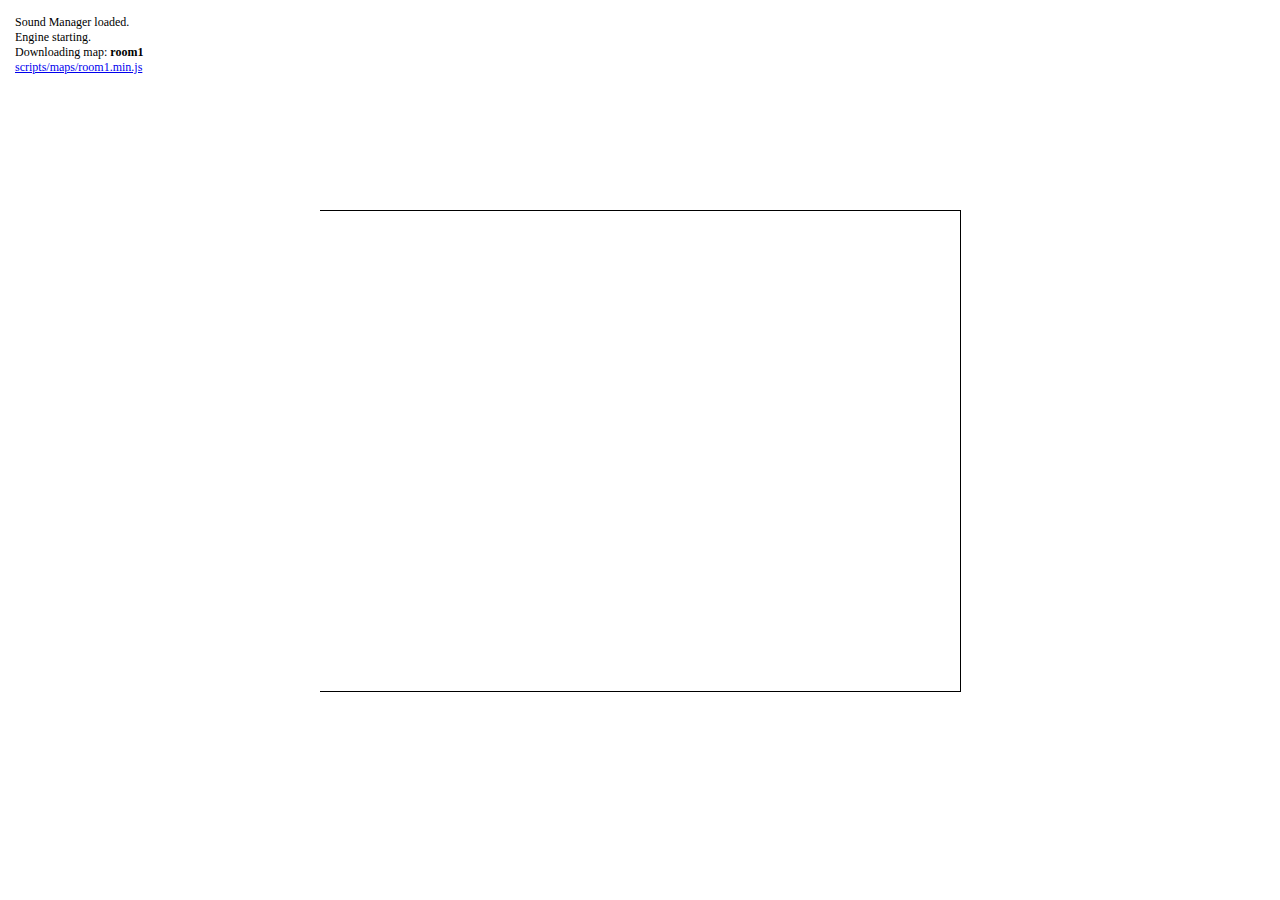
<file: index.html>
<!---------------------------------------------!>
<!                                             !>
<!   Copyright (c) 2011-2012, Charles Stover   !>
<!             All Rights Reserved             !>
<!                                             !>
<!---------------------------------------------->
<!DOCTYPE html>
<html>
	<head>
		<title>Gaming Medley Engine</title>
		<link href="index.css" media="screen" rel="stylesheet" type="text/css" />
		<script src="scripts/jquery-1.7.2.min.js" type="text/javascript"></script>
		<script src="scripts/soundmanager2-nodebug-jsmin.js" type="text/javascript"></script>
	</head>
	<body>
		<div id="gamengine"></div>
		<div id="debug"><div></div></div>
		<script src="scripts/gamengine.simple.js" type="text/javascript"></script>
	</body>
</html>
</file>
<file: index.css>
body {
	text-align: center;
}

.character {
	background-position: 0 0;
	background-repeat: no-repeat;
	position: relative;
}

.choice {
	background-color: #ffffff;
	border: 3px dashed #808080;
	float: right;
	padding: 16px 16px 16px 24px;
	position: relative;
	right: 16px;
	top: 16px;
}

	.choice li {
		list-style-image: url("../images/choice/arrow.gif");
		list-style-position: outside;
		list-style-type: none;
	}

		.choice li.selected {
			list-style-image: url("../images/choice/arrow-selected.gif");
		}

#credits {
	background-color: #000000;
	color: #ffffff;
	font-family: "Comic Sans MS", "Comic Sans", cursive;
	font-size: 20px;
	font-weight: bold;
	height: 480px;
	text-align: center;
	width: 640px;
}

	#credits a {
		color: #ffffff;
	}

	#credits > div {
		position: relative;
	}

	#credits small {
		font-size: 12px;
	}

#debug {
	background-color: #ffffff;
	font-size: 12px;
	left: 0;
	margin: 0 auto;
	overflow-x: hidden;
	overflow-y: auto;
	position: absolute;
	top: 0;
	text-align: left;
}

	#debug > div {
		padding: 15px;
		/*white-space: pre;*/
	}

.error {
	color: #ff0000;
}

#gamengine {
	border: #000000 solid 1px;
	height: 480px;
	margin: 0 auto;
	overflow: hidden;
	text-align: left;
	width: 640px;
}

.hidden {
	display: none;
}

.message {
	background-color: #ffffff;
	background-position: 0 0;
	background-repeat: no-repeat;
	color: #000000;
	font-family: "Times New Roman", cursive;
	left: 0;
	position: relative;
	top: 0;
}

	.message > div {
		border: 2px dashed #c0c0c0;
		font-size: 18px;
		padding: 10px;
		text-align: center;
		white-space: pre;
	}

#notice {
	-moz-box-shadow: 3px 3px 10px #202020;
	-webkit-box-shadow: 3px 3px 10px #202020;
	background-color: #000000;
	box-shadow: 3px 3px 10px #202020;
	color: #e0e0e0;
	float: left;
	font-family: "Lucida Sans Unicode", "Lucida Grande", sans-serif;
	font-size: 12px;
	padding: 6px;
	position: relative;
}

.overlay {
	background-position: 0 0;
	background-repeat: no-repeat;
	height: 480px;
	margin-bottom: -480px;
	margin-right: -640px;
	position: relative;
	width: 640px;
}

#preloader {
	background-color: #000000;
	height: 480px;
	position: relative;
	width: 640px;
}

#preloader-area {
	display: none;
}

#preloader-bar2 {
	background-position: 0 -24px;
	width: 0;
}

.preloader-item {
	background-image: url("../images/preloader/item.gif");
	background-position: 8px 0;
	background-repeat: no-repeat;
	float: left;
	height: 8px;
	margin-top: 4px;
	width: 16px;
}

	.preloader-item.loaded {
		background-position: 8px -8px;
	}

#preloader-items {
	height: 8px;
	margin-bottom: -8px;
	text-align: left;
	top: 248px;
}

#preloader-percent {
	background-color: #000000;
	bottom: 0;
	color: #ffffff;
	font-size: 40px;
	padding-bottom: 20px;
	position: absolute;
	right: 0;
	width: 25%;
	z-index: 1000;
}

#preloader-quick {
	left: 0;
	position: relative;
	top: 0;
}

#preloader-round {
	background-image: url("../images/preloader/round.gif");
}

#preloader-total {
	color: #ffffff;
	margin-left: -8px;
	text-align: right;
	top: 248px;
}

.say {
	position: relative;
	text-align: center;
}

	.say > * {
		position: absolute;
	}

	.say .corner {
		/*background-image: url("../images/say/corner/ffffff-000000.gif");*/
		background-repeat: no-repeat;
		height: 6px;
		width: 6px;
	}

		.say .corner.one {
			background-position: 0 0;
			left: 0;
			top: 0;
		}

		.say .corner.two {
			background-position: -6px 0;
			right: 0;
			top: 0;
		}

		.say .corner.three {
			background-position: 0 -6px;
			bottom: 0;
			left: 0;
		}

		.say .corner.four {
			background-position: -6px -6px;
			bottom: 0;
			right: 0;
		}

	.say .horizontal {
		/*background-image: url("../images/say/horizontal/ffffff-000000.gif");*/
		background-repeat: repeat-x;
		height: 6px;
		left: 6px;
		width: 100%;
	}

		.say .horizontal.bottom {
			background-position: 0 -1px;
			bottom: 0;
		}

		.say .horizontal.top {
			background-position: 0 0;
			top: 0;
		}

	.say .stem {
		/*background-image: url("../images/say/stem/ffffff-000000.gif");*/
		background-repeat: no-repeat;
		bottom: -24px;
		height: 25px;
		width: 20px;
	}

		.say .stem.left {
			background-position: -19px 0;
		}

		.say .stem.right {
			background-position: 0 0;
		}

	.say .text {
		/*background-color: #ffffff;
		color: #000000;*/
		display: inline-block;
		font-size: 14px;
		left: 6px;
		min-width: 33px;
		max-width: 160px;
		top: 6px;
	}

	.say .vertical {
		/*background-image: url("../images/say/vertical/ffffff-000000.gif");*/
		background-repeat: repeat-y;
		top: 6px;
		width: 6px;
	}

		.say .vertical.left {
			background-position: 0 0;
			left: 0;
		}

		.say .vertical.right {
			background-position: -1px 0;
			right: 0;
		}

ol,
ul {
	margin: 0;
}

#preloader-bar1,
#preloader-bar2 {
	background-image: url("../images/preloader/bar.gif");
}

#preloader-bar1,
#preloader-bar2,
#preloader-round {
	height: 24px;
}

#preloader-bar1,
#preloader-items,
#preloader-round,
#preloader-total {
	left: 80px;
	position: relative;
}

#preloader-bar1,
#preloader-round {
	background-position: 0 0;
	margin-bottom: -24px;
	top: 216px;
}

#preloader-bar1,
#preloader-items,
#preloader-round,
#preloader-total {
	width: 480px;
}
</file>
